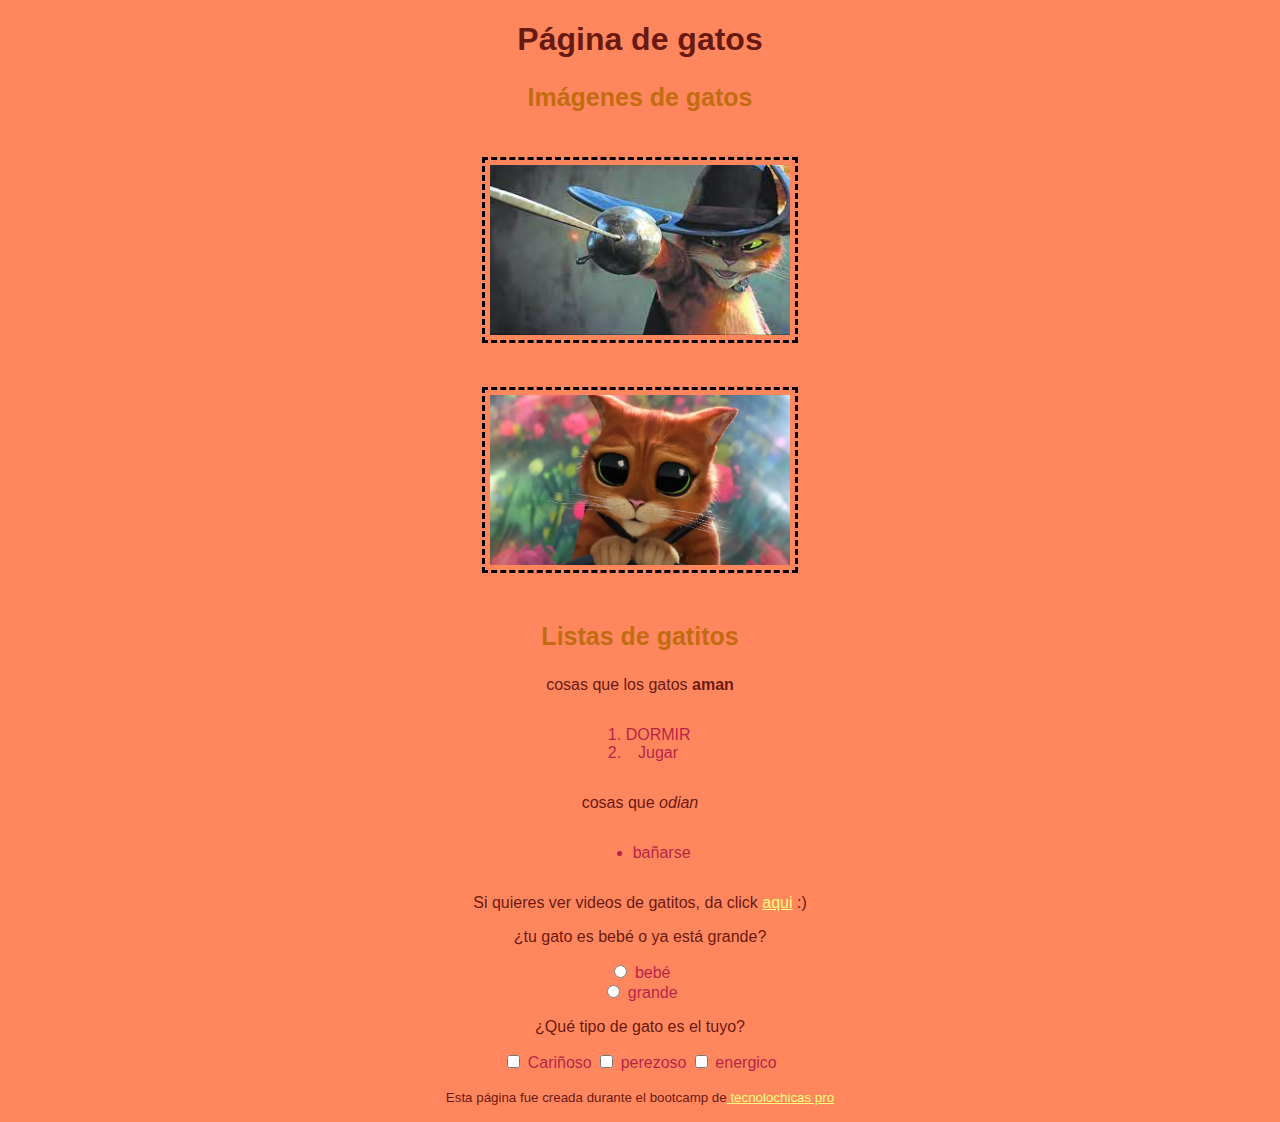
<file: index.html>
<!DOCTYPE html>
<html lang="es">
    <head>
        <meta charset="UTF-8">
        <title>
            Página de gatos<3
        </title>
        <link href="style.css" rel="stylesheet" 

        <header>
            <h1>Página de gatos</h1>
            

        </header>
        
        <body>
            <h3>Imágenes de gatos</h3>
            <img src="[data-uri]"> 
            <br>
            <img src="imagenes/gatoo.webp">
            <h3>Listas de gatitos</h3>
            <p>cosas que los gatos <strong> aman</strong></p>
            <ol>
                <li>DORMIR</li>
                <li>Jugar</li>
            </ol>
            <p>cosas que <i>odian</i></p>
            <ul>
                <li>bañarse</li>
            </ul>

            <p>Si quieres ver videos de gatitos, da click <a href="https://www.youtube.com/watch?v=HzKqLedIcy4" target="_blank"> aqui</a> :) </p>

            <p>¿tu gato es bebé o ya está grande?</p>
            <label>
                <input id="bebé" type="radio" value="bebé" name="bebé-grande"> bebé <br> 
                <input id="grande" type="radio" value="grande" name="bebé-grande"> grande
            </label>
        <p>¿Qué tipo de gato es el tuyo?</p>
        <label>
            <input id="carinoso" type="checkbox" value="carinoso" name="personalidad"> Cariñoso
            <input id="perezoso" type="checkbox" value="perezoso" name="personalidad"> perezoso
            <input id="energico" type="checkbox" value="energico" name="personalidad"> energico
        </label>
        </body>

        <footer>
            <p><small>Esta página fue creada durante el bootcamp de<a href="https://tecnolochicas.mx/"> tecnolochicas pro</a></small></p>

        </footer>


    </head>
</html>
</file>
<file: style.css>
body{
    background-color: hsla(15, 100%, 68%, 0.992);
    color: #9e003dc0;
      font-family: 'Lucida Sans', 'Lucida Sans Regular', 'Lucida Grande', 'Lucida Sans Unicode', Geneva, Verdana, sans-serif;
      text-align: center;
}
h1, p{
    color: rgba(70, 1, 1, 0.836);
    text-align: center;
}
h3{
    color: rgba(180, 102, 0, 0.836);
    font-size: 25px;
    text-align: center;
    
}
img{
    width: 300px;
    height: 170px;
    border-style:dashed;
    border-color: black;
    padding: 5px;
    margin: 20px;
}
a{
    color: rgb(253, 255, 127);
}
ul { 
	position: relative; 
	display: inline-block; 
	padding-left: 1em; 
	left: 4%; 
	transform: translateX(-50%); 
} 
ol { 
	position: relative; 
	display: inline-block; 
	padding-left: 1em; 
	left: 4%; 
	transform: translateX(-50%); 
}
</file>
